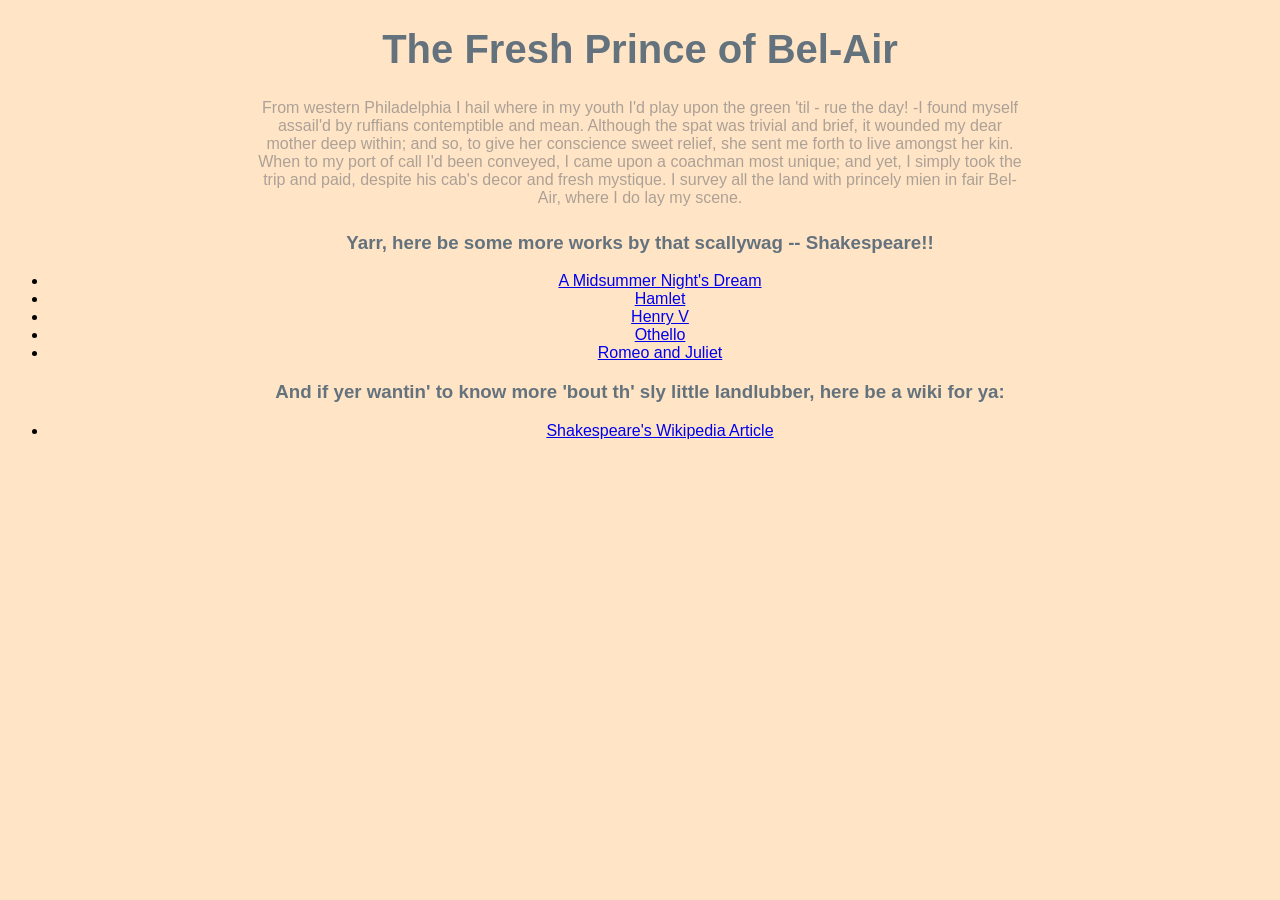
<file: index.html>
<!DOCTYPE html>
<html>
	<head>
		<meta charset="UTF-8">
		<title>The Fresh Prince of Bel-Air</title>
		<link rel="stylesheet" type+"text/css" href="main.css">
	</head>
	<body>
		<h1>The Fresh Prince of Bel-Air</h1>
		<p>From western Philadelphia I hail
			where in my youth I'd play upon the green
			'til - rue the day! -I found myself assail'd
			by ruffians contemptible and mean.
			Although the spat was trivial and brief,
			it wounded my dear mother deep within;
			and so, to give her conscience sweet relief,
			she sent me forth to live amongst her kin.
			When to my port of call I'd been conveyed,
			I came upon a coachman most unique;
			and yet, I simply took the trip and paid,
			despite his cab's decor and fresh mystique.
			I survey all the land with princely mien
			in fair Bel-Air, where I do lay my scene. </p>
		<h3 id="shakes1">Yarr, here be some more works by that scallywag -- Shakespeare!!</h3>
		<ul id="list1">
			<li><a href="https://en.wikipedia.org/wiki/A_Midsummer_Night%27s_Dream">A Midsummer Night's Dream</a></li>
			<li><a href="https://en.wikipedia.org/wiki/Hamlet">Hamlet</a></li>
			<li><a href="https://en.wikipedia.org/wiki/Henry_V_(play)">Henry V</a></li>
			<li><a href="https://en.wikipedia.org/wiki/Othello">Othello</a></li>
			<li><a href="https://en.wikipedia.org/wiki/Romeo_and_Juliet">Romeo and Juliet</a></li>
		</ul>
		<h3 id="shakes2"> And if yer wantin' to know more 'bout th' sly little landlubber, here be a wiki for ya:</h3>
		<ul id="list2">
			<li><a href="https://en.wikipedia.org/wiki/William_Shakespeare">Shakespeare's Wikipedia Article</a></li>
		</ul>
	</body>
</html>
</file>
<file: main.css>
body {
	background-color: #FFE5C5;
}

h1 {
	color: #64727E;
	text-align: center;
	font-family: "Arial", Arial, sans-serif;
	font-size: 40px;
}

p {
	margin-left: 250px;
	margin-right: 250px;
	margin-top: 25px;
	margin-bottom: 25px;
	color: #ADA097;
	text-align: center;
	font-family: "Arial", Arial, sans-serif;
}

h3 {
	color: #64727E;
	text-align: center;
	font-family: "Arial", Arial, sans-serif;
}

#list1, #list2 {
	text-align: center;
	font-family: "Arial", Arial, sans-serif;
}
</file>
<file: mystyle.css>
body {
	background-color: #FFE5C5;
}

h1 {
	color: #64727E;
	text-align: center;
	font-family: "Arial", Arial, sans-serif;
	font-size: 40px;
}

p {
	margin-left: 250px;
	margin-right: 250px;
	margin-top: 25px;
	margin-bottom: 25px;
	color: #ADA097;
	text-align: center;
	font-family: "Arial", Arial, sans-serif;
}

h3 {
	color: #64727E;
	text-align: center;
	font-family: "Arial", Arial, sans-serif;
}

#list1, #list2 {
	text-align: center;
	font-family: "Arial", Arial, sans-serif;
}
</file>
